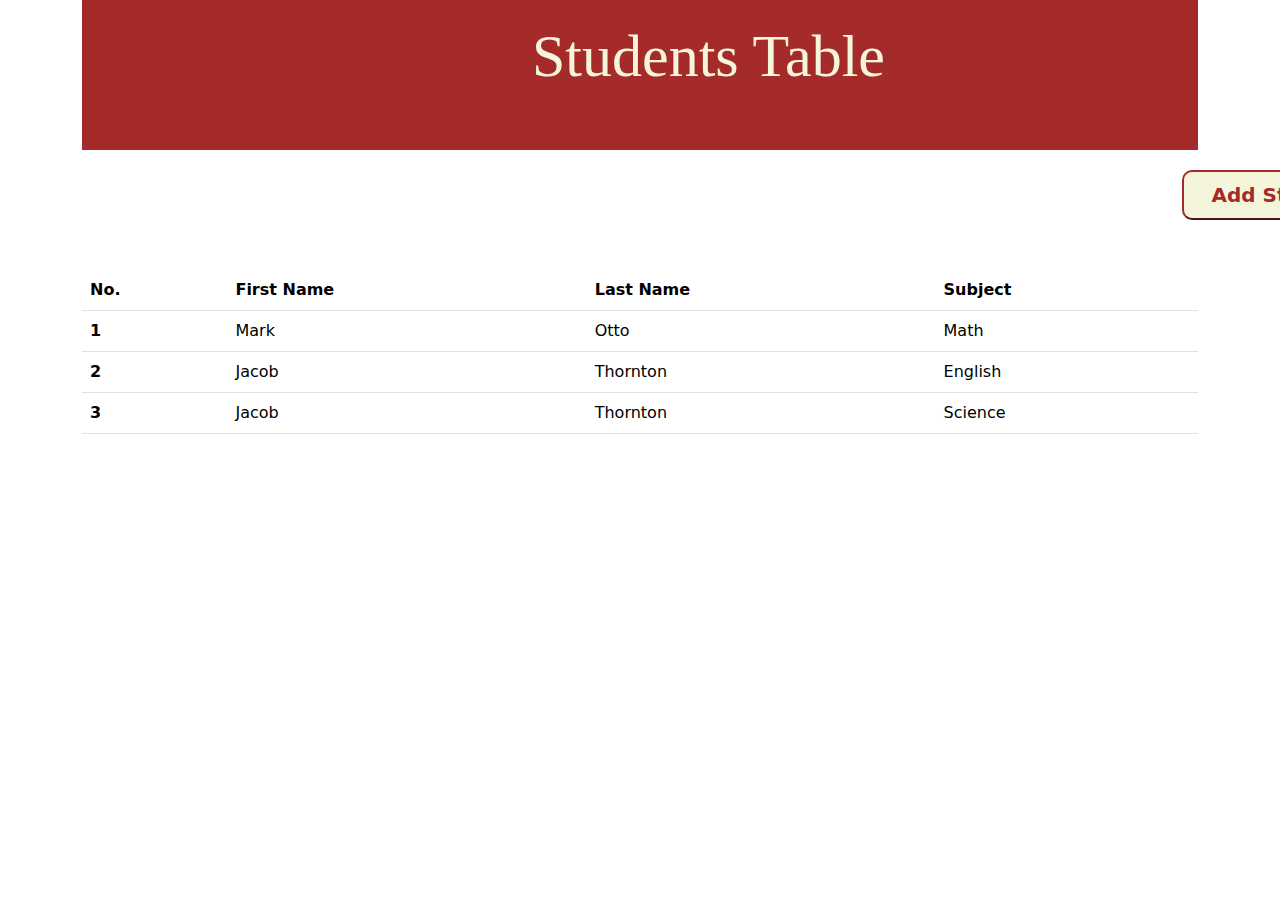
<file: index.html>
<!DOCTYPE html>
<html lang="en">
<head>
    <meta charset="UTF-8">
    <meta name="viewport" content="width=device-width, initial-scale=1.0">
    <link href="https://cdn.jsdelivr.net/npm/bootstrap@5.3.3/dist/css/bootstrap.min.css" rel="stylesheet" integrity="sha384-QWTKZyjpPEjISv5WaRU9OFeRpok6YctnYmDr5pNlyT2bRjXh0JMhjY6hW+ALEwIH" crossorigin="anonymous">
    <link rel="stylesheet" href="index.css">
    <title>Myform</title>
</head>
<body>
    <div class="container">
        <div class="label">
            <h3 class="student">Students Table</h3>
        </div>
        <div>
            <button class="button" id="mybutton">Add Student</button>
        </div>

        <table class="table mytable">
            <thead>
              <tr>
                <th scope="col">No.</th>
                <th scope="col">First Name</th>
                <th scope="col">Last Name</th>
                <th scope="col">Subject</th>
              </tr>
            </thead>
            <tbody>
              <tr>
                <th scope="row">1</th>
                <td>Mark</td>
                <td>Otto</td>
                <td>Math</td>
              </tr>
              <tr>
                <th scope="row">2</th>
                <td>Jacob</td>
                <td>Thornton</td>
                <td>English</td>
              </tr>
              <tr>
                <th scope="row">3</th>
                <td>Jacob</td>
                <td>Thornton</td>
                <td>Science</td>
              </tr>
              
            </tbody>
          </table>
    </div>
    
    <script src="index.js"></script>

    <script src="https://cdn.jsdelivr.net/npm/bootstrap@5.3.3/dist/js/bootstrap.bundle.min.js" integrity="sha384-YvpcrYf0tY3lHB60NNkmXc5s9fDVZLESaAA55NDzOxhy9GkcIdslK1eN7N6jIeHz" crossorigin="anonymous"></script>
</body>
</html>
</file>
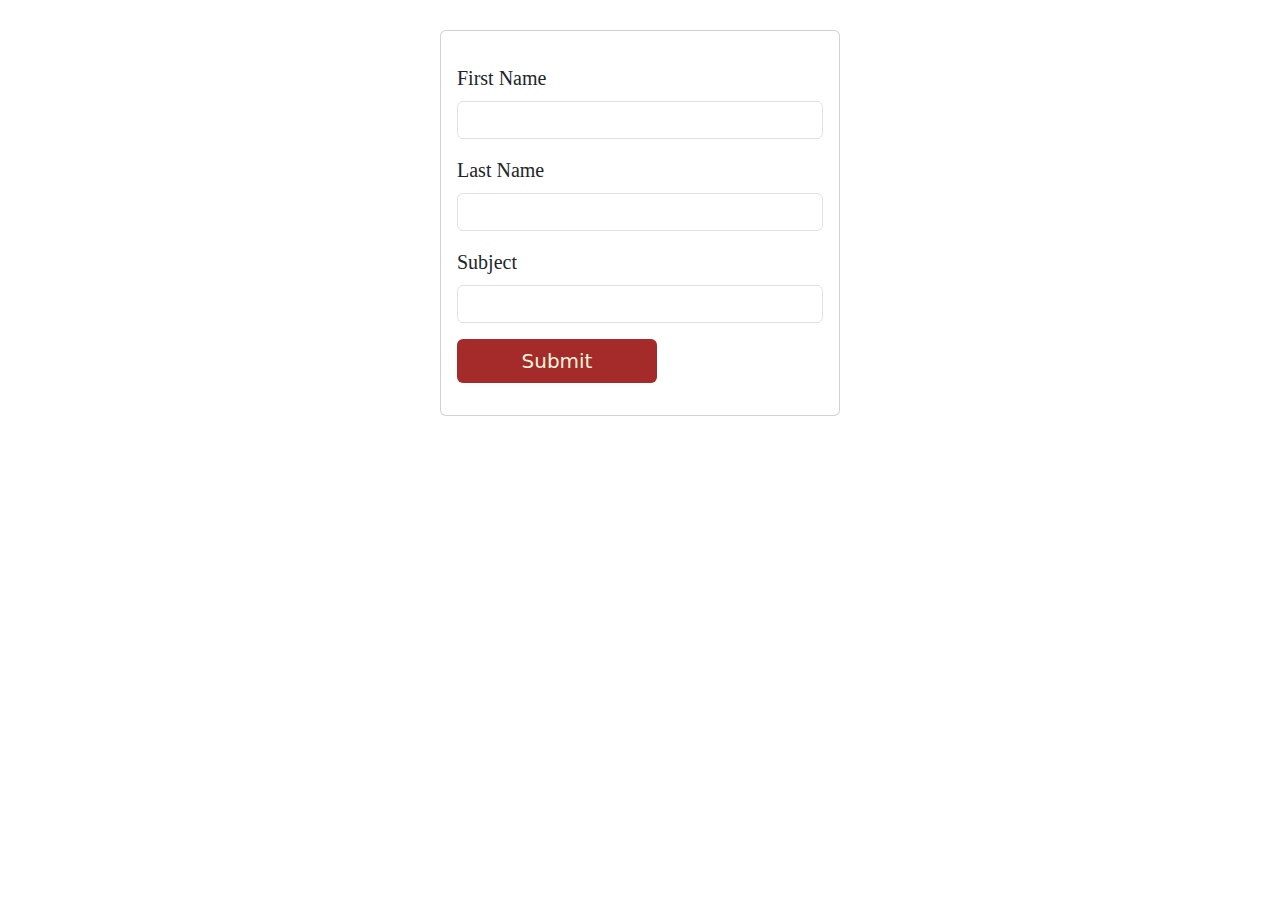
<file: form.html>
<!DOCTYPE html>
<html lang="en">
<head>
    <meta charset="UTF-8">
    <meta name="viewport" content="width=device-width, initial-scale=1.0">
    <link href="https://cdn.jsdelivr.net/npm/bootstrap@5.3.3/dist/css/bootstrap.min.css" rel="stylesheet" integrity="sha384-QWTKZyjpPEjISv5WaRU9OFeRpok6YctnYmDr5pNlyT2bRjXh0JMhjY6hW+ALEwIH" crossorigin="anonymous">
    <link rel="stylesheet" href="index.css">
    <title>Students form</title>
</head>
<body>
    <div class="card mycard" style="width: 25rem;">
        <div class="card-body">
          <p class="card-text">
            <form>
                <div class="mb-3">
                  <label for="firstname" class="form-label table-label">First Name</label>
                  <input type="text" class="form-control" id="firstname">
                </div>
                <div class="mb-3">
                  <label for="lastname" class="form-label  table-label">Last Name</label>
                  <input type="text" class="form-control" id="lastname">
                </div>
                <div class="mb-3">
                  <label for="subject" class="form-label  table-label">Subject</label>
                  <input type="text" class="form-control" id="subject">
                </div>
                <button type="submit" class="btn">Submit</button>
              </form>
          </p>
        </div>
      </div>

    <script src="https://cdn.jsdelivr.net/npm/bootstrap@5.3.3/dist/js/bootstrap.bundle.min.js" integrity="sha384-YvpcrYf0tY3lHB60NNkmXc5s9fDVZLESaAA55NDzOxhy9GkcIdslK1eN7N6jIeHz" crossorigin="anonymous"></script>

</body>
</html>
</file>
<file: index.css>
.label{
    background-color: brown;
    height: 150px;
    width: 100%;
}

.student{
    color: beige;
    font-family: 'Times New Roman', Times, serif;
    font-size: 60px;
    margin-left: 450px;
    padding-top: 20px;
}

.button{
    margin-top: 20px;
    width: 200px;
    height: 50px;
    border-radius: 10px;
    background-color: beige;
    color: brown;
    font-size: 20px;
    font-weight: bold;
    border-color: brown;
    margin-left: 1100px;
}


.button:hover{
    background-color: brown;
    color: beige;
    border-color: 3px beige;
}

.mytable{
    margin-top: 50px;
}


/* form designs */
.btn{
    background-color: brown;
    color: beige;
    width: 200px;
    font-size: 20px;
}

.mycard{
    margin: 30px auto;
}

.table-label{
    font-family: 'Times New Roman', Times, serif;
    font-size: 20px;
}




/* OVERLAY CONTENT */
.overlay {
    position: fixed;
    top: 0;
    left: 0;
    width: 100%;
    height: 100%;
    background-color: rgba(0, 0, 0, 0.5);
    display: flex;
    justify-content: center;
    align-items: center;
}
.overlay-content {
    background-color: white;
    padding: 20px;
    border-radius: 5px;
}
</file>
